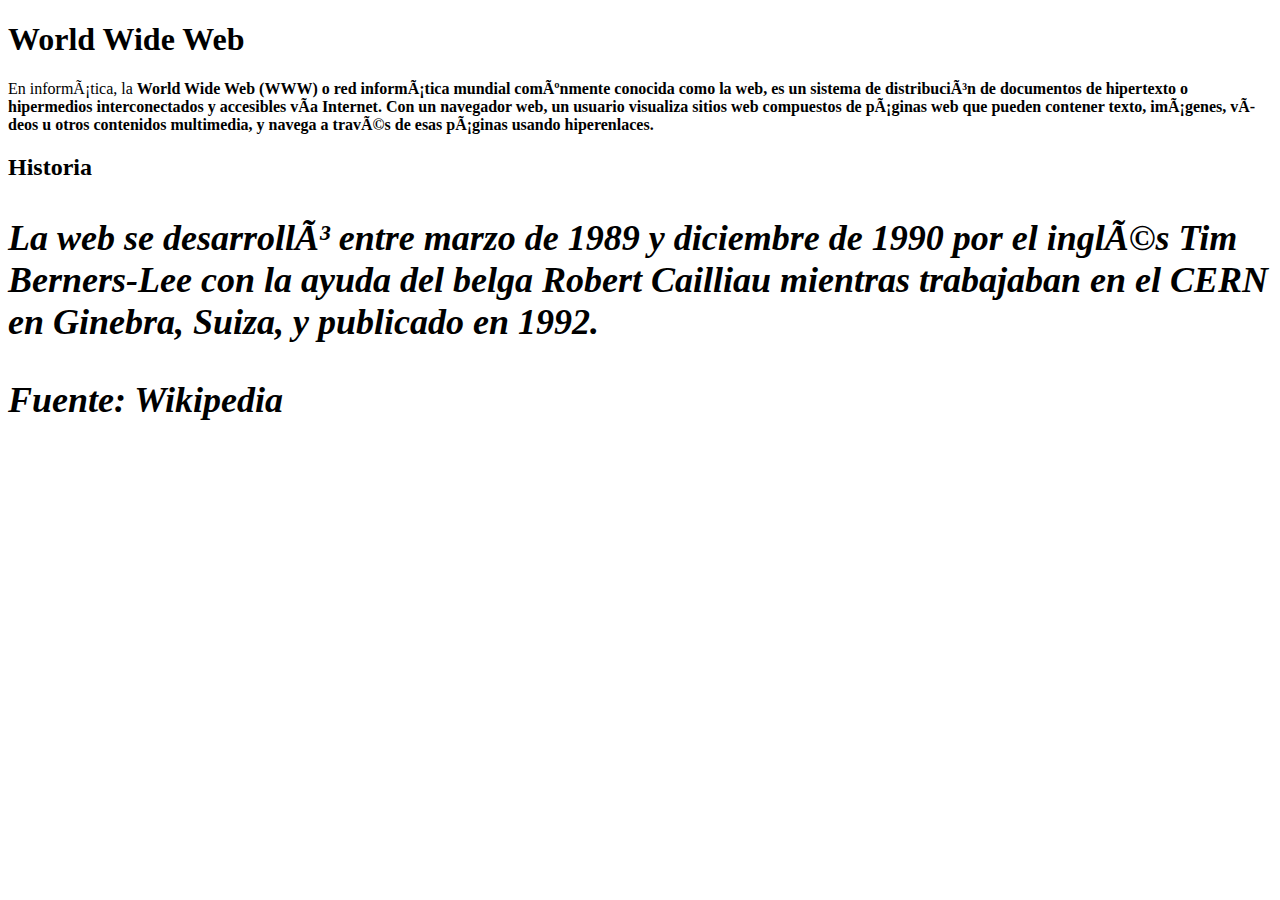
<file: EjercicioErrores.html>
<!DOCTYPE html>
<!--faltaba el doc type-->
<html lang="es">
    <!--faltaban las comillas en es-->
<head>
<meta charset="UTF-65">
<!-- las comillas de la linea 5 son incorrectas-->
 <meta name="viewport" content="Ejercicio HTML - Corrige los errores"/>
<meta name="viewport" content="width=device-width,initial-scale=1.0"/>
<!--faltaba (/) al final de las lineas 5 y 6-->
<title>World Wide Web</title>
<!--el tittle estaba fuera de lugar-->

</head>
<body>

<h1>World Wide Web</h1>

<p>En informática, la <strong>World Wide Web<strong> (WWW) o red informática mundial comúnmente conocida como la web, es un sistema de distribución de documentos de hipertexto o hipermedios interconectados y accesibles vía Internet. Con un navegador web, un usuario visualiza sitios web compuestos de páginas web que pueden contener texto, imágenes, vídeos u otros contenidos multimedia, y navega a través de esas páginas usando hiperenlaces.
<!-- el parrafo estaba separado-->
<h2>Historia<h2>
<p><em>La web se desarrolló entre marzo de 1989 y diciembre de 1990 por el inglés Tim Berners-Lee con la ayuda del belga Robert Cailliau mientras trabajaban en el CERN en Ginebra, Suiza, y publicado en 1992.</em></p>
<!-- el parrafo estaba separado, el em no estaba completo, sobrara un em-->
<p><em>Fuente: Wikipedia</em></p>
<!--el comando p y el em estaban al reves-->
</file>
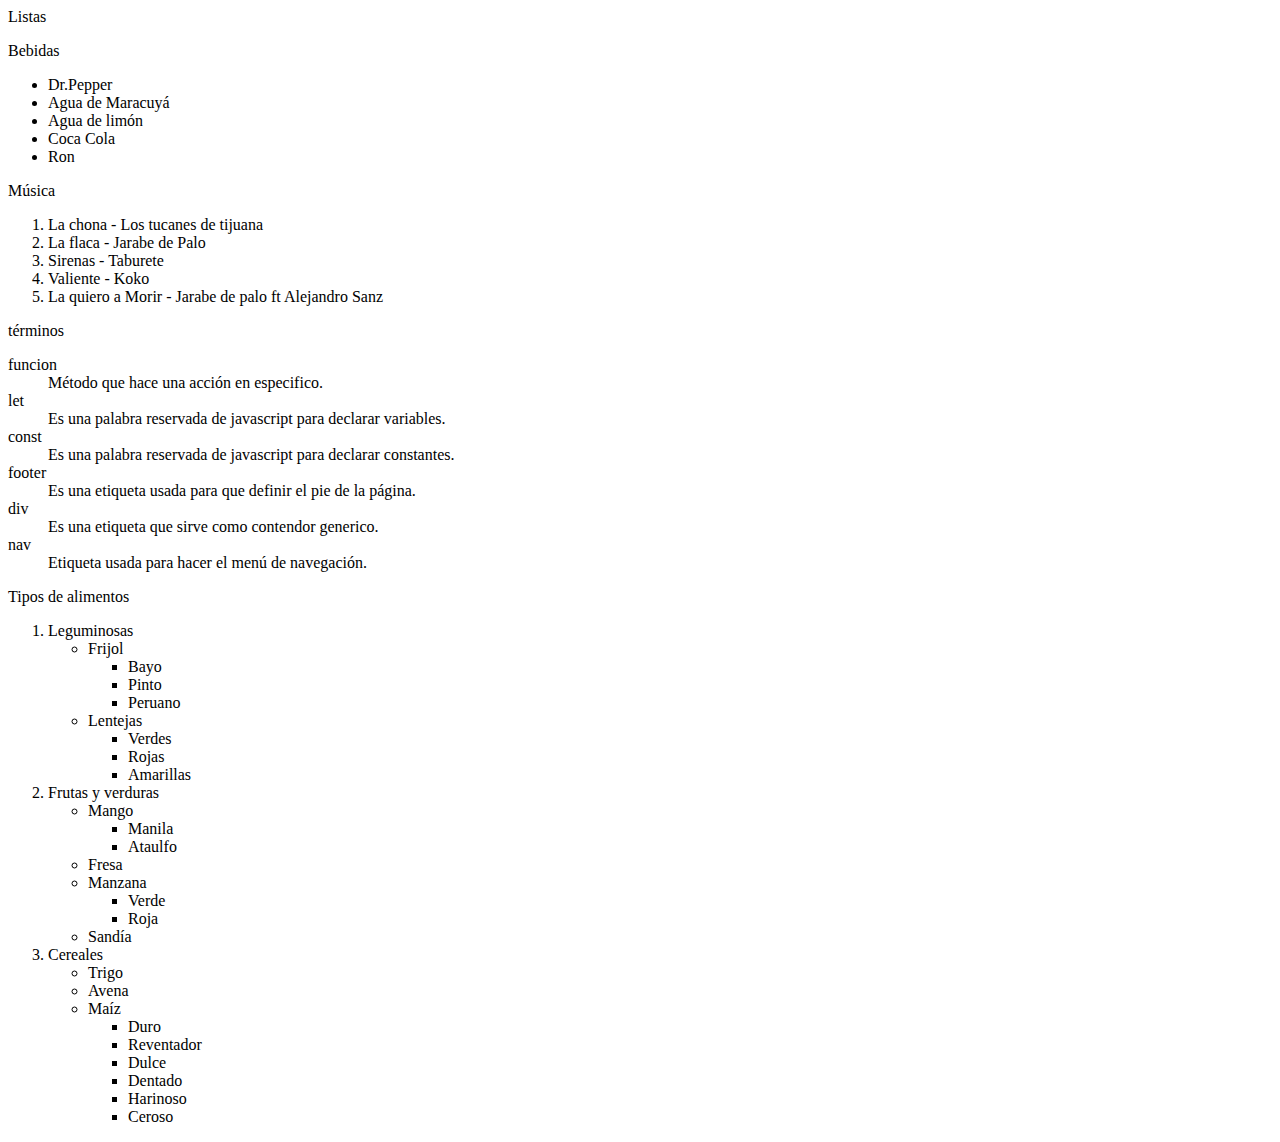
<file: Listas.HTML>
<!DOCTYPE html>

Listas

<p> Bebidas </p>
<ul>
    <li> Dr.Pepper </li>
    <li> Agua de Maracuyá </li>
    <li> Agua de limón </li>
    <li> Coca Cola </li>
    <li> Ron </li>
</ul>

<p> Música </p>

<ol>
<li> La chona - Los tucanes de tijuana </li>
<li> La flaca - Jarabe de Palo </li>
<li> Sirenas - Taburete </li>
<li> Valiente - Koko </li>
<li> La quiero a Morir - Jarabe de palo ft Alejandro Sanz </li>
</ol>

<p> términos </p>

<dl> 
    <dt> funcion </dt>
    <dd> Método que hace una acción en especifico. </dd>
    <dt> let</dt>
    <dd> Es una palabra reservada de javascript para declarar variables. </dd>
    <dt> const </dt>
    <dd> Es una palabra reservada de javascript para declarar constantes. </dd>
    <dt> footer </dt>
    <dd> Es una etiqueta usada para que definir el pie de la página.</dd>
    <dt> div </dt>
    <dd> Es una etiqueta que sirve como contendor generico.</dd>
    <dt> nav</dt>
    <dd> Etiqueta usada para hacer el menú de navegación. </dd>
    
</dl>

<p> Tipos de alimentos </p>
<ol>
    <li>Leguminosas</li>
        <ul>
            <li>Frijol</li>
                <ul>
                    <li>Bayo</li>
                    <li>Pinto</li>
                    <li>Peruano</li>
                </ul>
            <li>Lentejas</li>
                <ul>
                    <li>Verdes</li>
                    <li>Rojas</li>
                    <li>Amarillas</li>
                </ul>
        </ul>
    <li>Frutas y verduras</li>
        <ul>
            <li>Mango</li>
                <ul>
                    <li>Manila</li>
                    <li>Ataulfo</li>
                </ul>
            <li>Fresa</li>
            <li>Manzana</li>
                <ul>
                    <li>Verde</li>
                    <li>Roja</li>
                </ul>
            <li>Sandía</li>
    </ul>
    <li>Cereales</li>
        <ul>
            <li>Trigo</li>
            <li>Avena</li>
            <li>Maíz</li>
            <ul>
                <li>Duro</li>
                <li>Reventador</li>
                <li>Dulce</li>
                <li>Dentado</li>
                <li>Harinoso</li>
                <li>Ceroso</li>
            </ul>
        </ul>

</ol>
</file>
